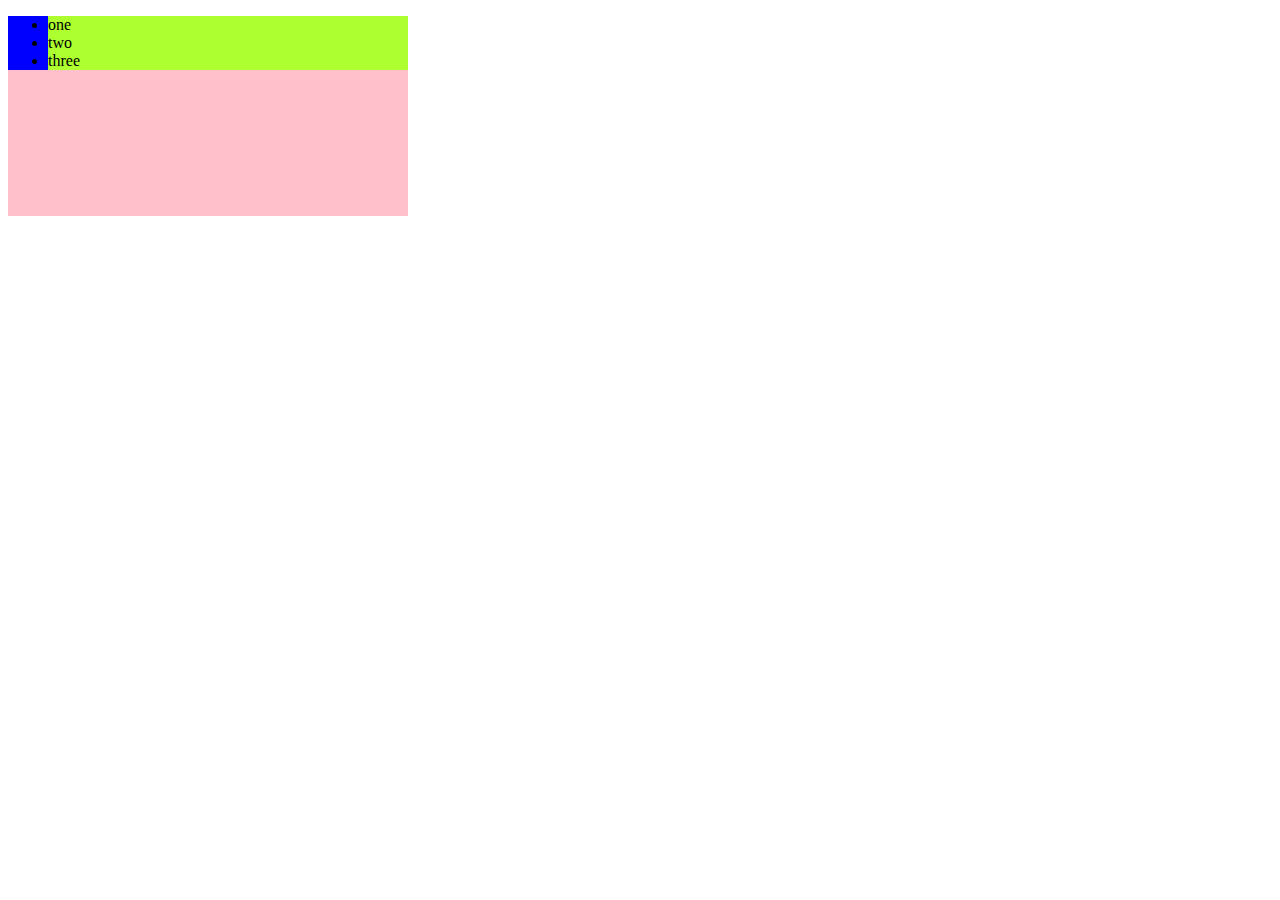
<file: js mini-project/event-bubbling/index.html>
<!DOCTYPE html>
<html lang="en">

<head>
    <meta charset="UTF-8">
    <meta name="viewport" content="width=device-width, initial-scale=1.0">
    <title>To-do List</title>
    <link rel="stylesheet" href="style.css">
</head>

<body>
    <div>
        <ul>
            <li>one</li>
            <li>two</li>
            <li>three</li>
        </ul>
    </div>
    <script src="app.js"></script>
</body>

</html>
</file>
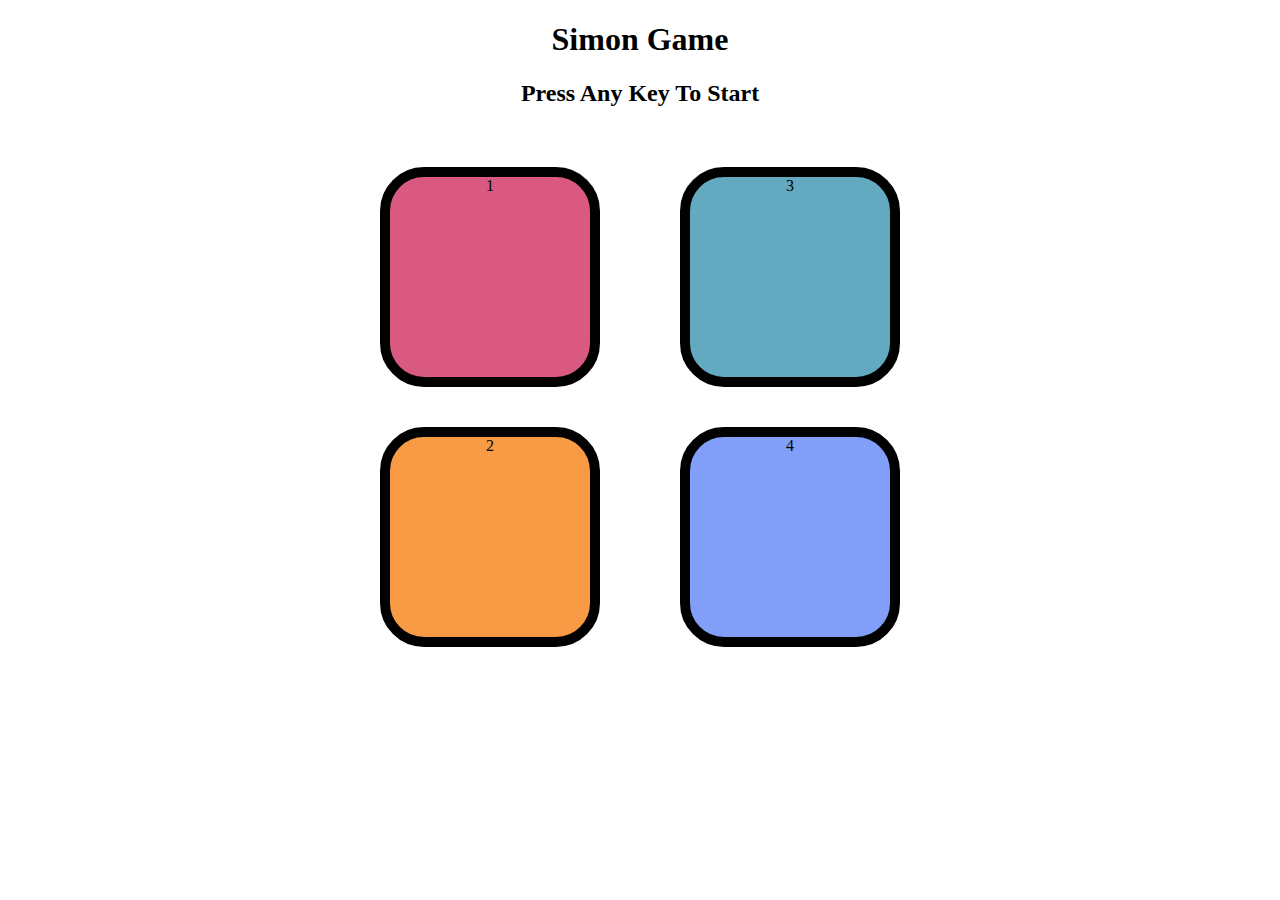
<file: js mini-project/simon_game/index.html>
<!DOCTYPE html>
<html lang="en">

<head>
    <meta charset="UTF-8">
    <meta name="viewport" content="width=device-width, initial-scale=1.0">
    <title>Simon Game</title>
    <link rel="stylesheet" href="style.css">
</head>


<body>
    <h1>Simon Game</h1>
    <h2>Press Any Key To Start</h2>
    <div class="btn-container">
        <div class="line-1">
            <div class="btn red" type="button" id="red">1</div>
            <div class="btn yellow" type="button" id="yellow">2</div>
        </div>
        <div class="line-2">
            <div class="btn green" type="button" id="green">3</div>
            <div class="btn purple" type="button" id="purple">4</div>
        </div>


    </div>

    <script src="./app.js"></script>
</body>

</html>
</file>
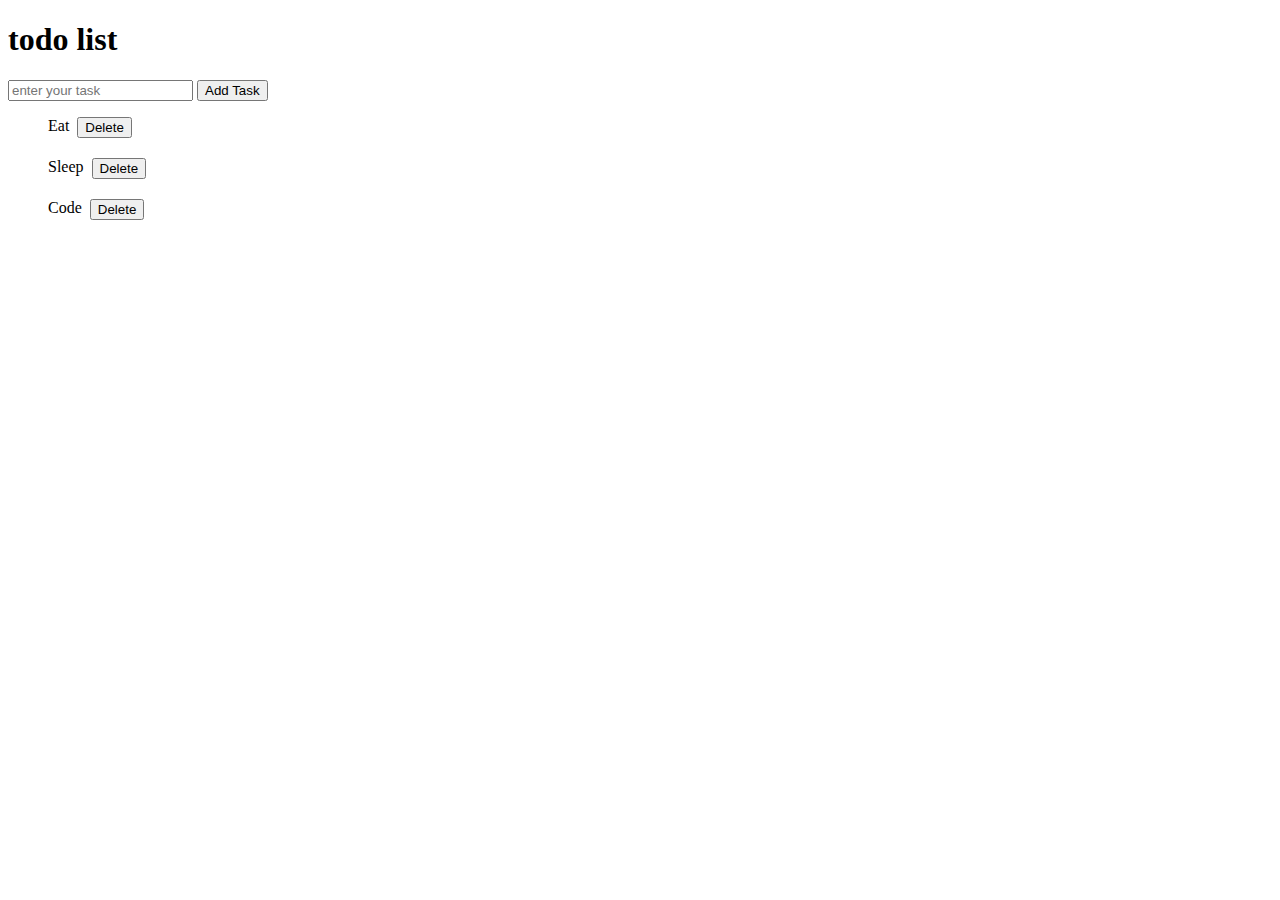
<file: js mini-project/to-do list/index.html>
<!DOCTYPE html>
<html lang="en">

<head>
    <meta charset="UTF-8">
    <meta name="viewport" content="width=device-width, initial-scale=1.0">
    <title>To-do List</title>
    <link rel="stylesheet" href="style.css">
</head>

<body>
    <h1>todo list</h1>
    <input type="text" placeholder="enter your task">
    <button id="add">Add Task</button>
    <ul>
        <li>Eat <button class="delete">Delete</button></li>
        <li>Sleep <button class="delete">Delete</button></li>
        <li>Code<button class="delete">Delete</button></li>
    </ul>
    <script src="app.js"></script>
</body>

</html>
</file>
<file: js mini-project/event-bubbling/style.css>
div
{
    background-color: pink;
    height: 200px;
    width: 400px;
}

ul{
    background-color: blue;
}

li{
    background-color: greenyellow;
}
</file>
<file: js mini-project/simon_game/style.css>
body {
  text-align: center;
}

.btn {
  height: 200px;
  width: 200px;
  border-radius: 20%;
  border: 10px solid #000;
  margin: 2.5rem;
}

.btn-container {
  display: flex;
  justify-content: center;
}

.red {
  background-color: #d95980;
}
.green {
  background-color: #63aac0;
}
.yellow {
  background-color: #f99b45;
}
.purple {
  background-color: #819ff9;
}

.flash {
  background-color: #fff;
}

.userflash{
    background-color: green;
}
</file>
<file: js mini-project/to-do list/style.css>
ul li{
    margin-bottom: 20px;
    /* list-style-type:lower-latin; */
    display: flex;
    gap: 8px;
}
</file>
